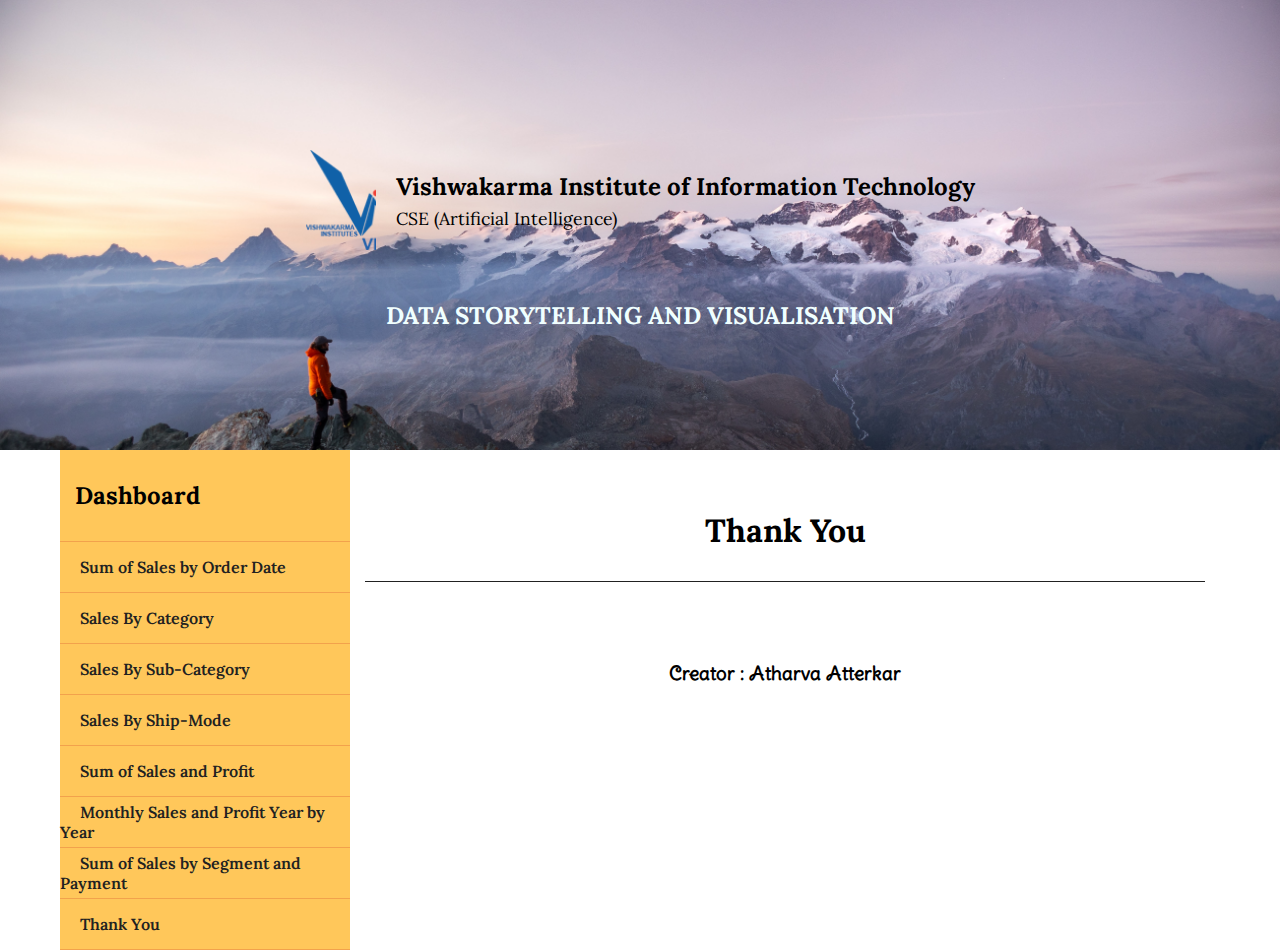
<file: Thankyou.html>
<!DOCTYPE html>
<html lang="en">

<head>
    <meta charset="UTF-8">
    <meta http-equiv="X-UA-Compatible" content="IE=edge">
    <meta name="viewport" content="width=device-width, initial-scale=1.0">
    <title>Data Storytelling and Visualisation</title>
    <link rel="stylesheet" href="https://cdnjs.cloudflare.com/ajax/libs/font-awesome/6.4.2/css/all.min.css" integrity="sha512-z3gLpd7yknf1YoNbCzqRKc4qyor8gaKU1qmn+CShxbuBusANI9QpRohGBreCFkKxLhei6S9CQXFEbbKuqLg0DA==" crossorigin="anonymous" referrerpolicy="no-referrer"
    />
    <link rel="preconnect" href="https://fonts.googleapis.com">
    <link rel="preconnect" href="https://fonts.gstatic.com" crossorigin>
    <link href="https://fonts.googleapis.com/css2?family=Lora&family=Montserrat:wght@300&family=Poppins:ital,wght@1,200&display=swap" rel="stylesheet">
    <link rel="preconnect" href="https://fonts.googleapis.com">
    <link rel="preconnect" href="https://fonts.gstatic.com" crossorigin>
    <link href="https://fonts.googleapis.com/css2?family=Delius+Swash+Caps&display=swap" rel="stylesheet">
    <link rel="stylesheet" href="style.css">
</head>

<body>
    <div class="main-container">

        <div class="img-container">
            <div class="logo-container">
                <div class="logo" style="background-image: url('logo.png');"></div>
                <div class="college-name">
                    <p class="font-college-name">Vishwakarma Institute of Information Technology</p>
                    <p class="branch">CSE (Artificial Intelligence)</p>
                </div>
            </div>
            <div class="dsv-title">
                DATA STORYTELLING AND VISUALISATION
            </div>
        </div>
    </div>

    <main>
        <div class="main-section">
            <div class="left-side-section">
                <div class="left-content">
                    <a href="index.html" class="overview-a">
                        <h2>Dashboard</h2>
                    </a>
                    <div class="panel-main">
                        <div class="panel">
                            <h4 class="panel-heading">
                                <i class="fa-solid fa-caret-right"></i>
                                <a href="page2.html" class="class-a">
                                   Sum of Sales by Order Date
                                </a>
                            </h4>
                        </div>
                    </div>
                    <div class="panel-main">
                        <div class="panel">
                            <h4 class="panel-heading">
                                <i class="fa-solid fa-caret-right"></i>
                                <a href="page3.html" class="class-a">
                                   Sales By Category
                                </a>
                            </h4>
                        </div>
                    </div>
                    <div class="panel-main">
                        <div class="panel">
                            <h4 class="panel-heading">
                                <i class="fa-solid fa-caret-right"></i>
                                <a href="page4.html" class="class-a">
                                   Sales By Sub-Category
                                </a>
                            </h4>
                        </div>
                    </div>
                    <div class="panel-main">
                        <div class="panel">
                            <h4 class="panel-heading">
                                <i class="fa-solid fa-caret-right"></i>
                                <a href="page5.html" class="class-a">
                                   Sales By Ship-Mode
                                </a>
                            </h4>
                        </div>
                    </div>
                    <div class="panel-main">
                        <div class="panel">
                            <h4 class="panel-heading">
                                <i class="fa-solid fa-caret-right"></i>
                                <a href="page6.html" class="class-a">
                                   Sum of Sales and Profit
                                </a>
                            </h4>
                        </div>
                    </div>
                    <div class="panel-main">
                        <div class="panel">
                            <h4 class="panel-heading">
                                <i class="fa-solid fa-caret-right"></i>
                                <a href="page7.html" class="class-a">
                                   Monthly Sales and Profit Year by Year
                                </a>
                            </h4>
                        </div>
                    </div>
                    <div class="panel-main">
                        <div class="panel">
                            <h4 class="panel-heading">
                                <i class="fa-solid fa-caret-right"></i>
                                <a href="page8.html" class="class-a">
                                   Sum of Sales by Segment and Payment
                                </a>
                            </h4>
                        </div>
                    </div>
                    <div class="panel-main">
                        <div class="panel">
                            <h4 class="panel-heading">
                                <i class="fa-solid fa-caret-right"></i>
                                <a href="Thankyou.html" class="class-a">
                                    Thank You
                                </a>
                            </h4>
                        </div>
                    </div>
                </div>
            </div>
            <div class="right-side-section">
                <div class="right-section-main">
                    <div class="head">
                        <div class="head-content">
                            <div class="head-thanks">
                                <h2 class="head-content-h2 thanks">Thank You</h2>
                            </div>
                        </div>
                    </div>
                    <div class="creator-main">
                        <div class="creator">
                            <h3 class="creator-h3">Creator : Atharva Atterkar</h3>
                        </div>
                    </div>


                </div>
            </div>
        </div>
    </main>
</body>

</html>
</file>
<file: style.css>
* {
    border: border-box;
    margin: 0;
    font-family: 'Lora', serif;
    
}

.img-container {
    background-image: url("img.jpg");
    height: 450px;
    background-size: cover;
}



.logo-container {
    display: flex;
    align-items: center;
    justify-content: center;
    padding-top: 150px;
}

.logo {
    height: 100px;
    width: 70px;
    background-size: cover;
    
}

.font-college-name {
    font-weight: 700;
    font-size: 1.5rem;
    margin-left: 20px;
}

.branch {
    font-weight: 400;
    font-size: 1.1rem;
    margin-left: 20px;
    margin-top: 5px;
}

.dsv-title {
    color:azure;
    display: flex;
    margin-top: 50px;
    align-items: center;
    justify-content: center;
    font-size: 1.5rem;
    font-weight: 1000;
}

.main-section {
    margin-left: 60px;
    margin-right: 60px;
    position: relative;
    height: 500px;
    display: flex;
}

.left-side-section {
    width:25%;
    background-color: #ffc75a;
    height: 100%;
}

.left-content {
    display: block;
    
}

.left-content h2 {
    padding: 30px 15px;
    border-bottom: 1px solid #f2a24c;
}


.panel {
    height: 50px;
    display: flex;
    align-items: center;
    border-bottom: 1px solid #f2a24c;
}

h4 {
    border-bottom:1px solid #ffc75a;
}

.overview-a {
    text-decoration: none;
    color: inherit;
}

.overview-a:hover {
    color: #FF0000;
}

.class-a {
    text-decoration: none;
    color: #212121;
    padding: 15px 15px 15px 5px;
    font-size: 16px;
    font-weight: 600;
}

i {
    padding-left: 15px;
}

.class-a:hover {
    color: #FF0000;
}

.right-side-section {
    height: 100%;
    width: 75%;
}

.right-section-main {
    margin-top: 30px;
    padding: 0px 15px;
}

.head {
    padding: 0px 15px;
    border-bottom: 1px solid #212121;
}

.head-content {
    padding: 30px 0px;
}

.head-thanks {
    display: flex;
    align-items: center;
    justify-content: center;
}

.thanks {
    font-size: 2rem;
}

.data-img , .dashboard{
    padding-top: 50px;
    padding-left: 30px;
}

.dashboard-h3 {
    padding-bottom: 20px;
}

.data-img-content {
    height:500px;
    width: 920px;
    
}

.dashboard {
    font-weight: 400;
    font-size: 1.1rem;
}

.dash-para-content {
    padding-top: 50px; 
}

.dash-para {
    padding-left: 30px;
    font-weight:400;
    font-size: 1.1rem;
    padding-bottom: 20px;
}

.limitations-h3 {
    padding-top: 30px;
    padding-bottom: 20px;
    padding-left: 30px;
}

.creator-main {
    padding-top: 80px;
    display: flex;
    justify-content: space-around;
}

.creator-h3 {
    font-family: 'Delius Swash Caps', cursive;
    padding-bottom: 10px;
}

.pradnya-maam {
    padding-top: 50px;
    display: flex;
    align-items: center;
    justify-content: center;
}

.mehta-p {
    font-family: 'Delius Swash Caps', cursive;
    padding-left: 10px;
    font-size: 1.5rem;
    color: #D03D33;
}
</file>
